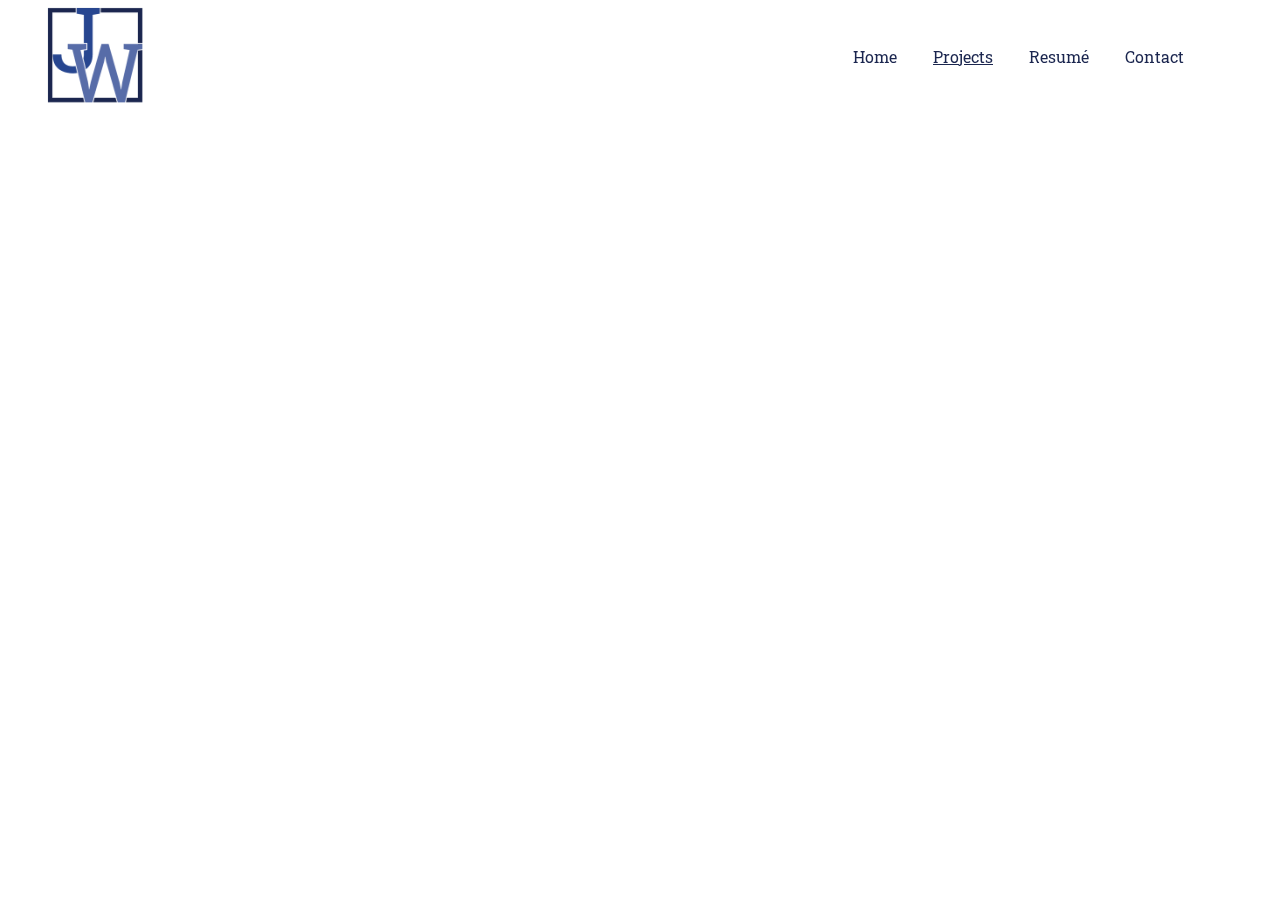
<file: projects.html>
<!DOCTYPE html>
<html>

<head>
    <meta charset="UTF-8">
    <meta name="viewport" content="width=device-width, initial-scale=1">
    <title>Johnny Waity</title>
    <link rel="icon" type="image/png" href="assets/images/favicon.png">
    <link href="https://fonts.googleapis.com/css?family=Roboto+Slab&display=swap" rel="stylesheet">
    <link rel="stylesheet" href="assets/css/main.css">
</head>

<body>
    <section id="navbar">
        <img src="assets/images/logo.png">
        <ul>
            <li><a href="index.html">Home</a></li>
            <li><a href="projects.html" class="active">Projects</a></li>
            <li><a href="#">Resumé</a></li>
            <li><a href="#">Contact</a></li>
        </ul>
    </section>
</body>

</html>
</file>
<file: assets/css/main.css>
@font-face {
    font-family: "Amandita";
    src: url("../fonts/Amandita.ttf");
}
@font-face {
    font-family: "San Francisco";
    font-weight: 400;
    src: url("https://applesocial.s3.amazonaws.com/assets/styles/fonts/sanfrancisco/sanfranciscodisplay-regular-webfont.woff");
  }
*{
    font-family: 'Roboto Slab', serif;
}
body {
    padding: 0;
    margin: 0;
    overflow-x: hidden;
}
#navbar{
    width: 100%;
    position: fixed;
    display: flex;
    align-items: center;
    justify-content: space-between;
    flex-wrap: nowrap;
    background-color: rgba(255, 255, 255, 0.8);
    z-index: 100;
}
#navbar img{
    width: 7em;
    height: 7em;
    margin-left: 2.5em;
}
#navbar ul{
    margin-right: 4em;
    white-space: nowrap;
}
#navbar ul li{
    display: inline;
    margin-right: 2em;
}
#navbar>ul>li>a{
    text-decoration: none;
    color: #1B264F;

}
#navbar>ul>li>a.active{
    text-decoration: underline;
}
@media screen and (max-width: 600px) {
    #navbar {
        justify-content: space-around;
    }
}
@media screen and (max-width: 520px) {
    #navbar {
        font-size: 15px;
    }
}
@media screen and (max-width: 490px){
    #navbar{
        font-size: 12px;
    }
}
@media screen and (max-width: 400px){
    #navbar ul {
        padding-left: 20px;
    }
}
@media screen and (max-width: 370px){
    #navbar ul {
        font-size: 10px;
        padding-left: 10px;
    }
}

#main{
    width: 100vw;
    height: 100vh;
    position: relative;
}
#main-back {
    width: 100%;
    height: 100%;
    display: flex;
    align-items: center;
    justify-content: center;
    position: absolute;
}
#main-back h1 {
    margin: 0;
    color: #274690;
    font-size: 60px;
}
#main-back h3 {
    margin: 0;
    color: #1B264F;
    font-size: 50px;
}
#sm-block{
    width: 100%;
    position: absolute;
    bottom: 20px;
    display: flex;
    justify-content: center;
}
#sm-block>div{
    width: 320px;
    display: flex;
    justify-content: space-around
}
#sm-block>div>input {
    width: 30px;
    height: 30px;
    filter: grayscale();
    opacity: 0.5;
    animation-name: fadeOut;
    animation-duration: 0.5s;
}
#sm-block>div>input:hover {
    filter: none;
    opacity: 1;
    animation-name: fadeIn;
    animation-duration: 0.5s;
}
@keyframes fadeIn {
    from {filter: grayscale(); opacity: 0.5;}
    to {filter: none; opacity: 1;}
}
@keyframes fadeOut {
    from {filter: none; opacity: 1;}
    to {filter: grayscale(); opacity: 0.5;}
}
article:nth-of-type(odd){
    background-color: #eff3fa
}
.sec-container{
    width: 100%;
    overflow: auto;
    padding-bottom: 10px;
}
.sec-container>h2 {
    color: #1B264F;
    font-size: 40px;
    margin-top: 0;
    margin-left: 1em;
}
</file>
